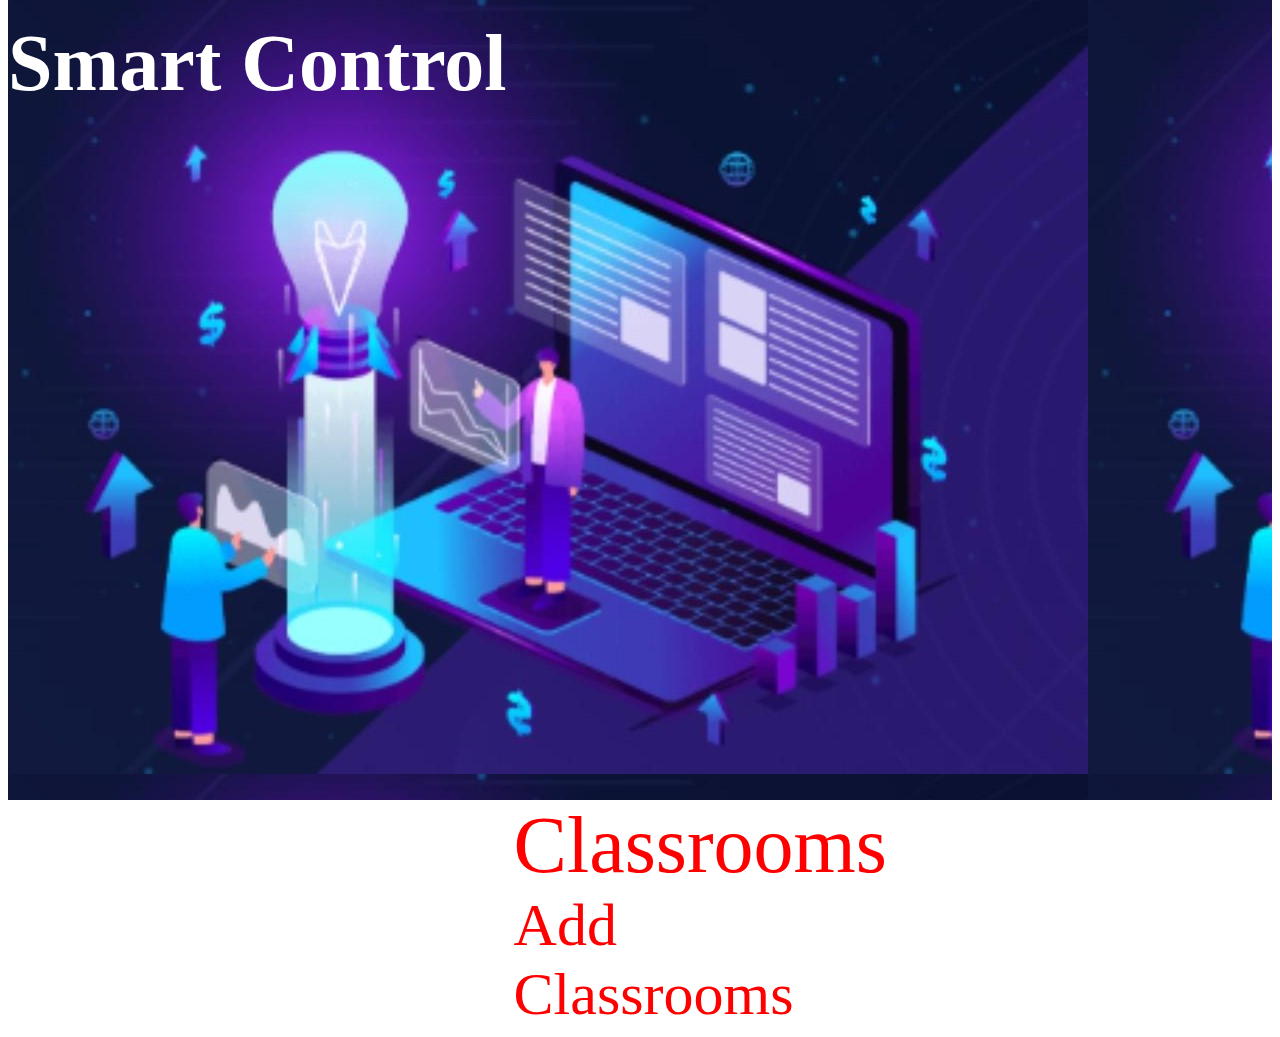
<file: index.html>
<!DOCTYPE html>
<html>

<head>
    <meta charset="utf-8">
    <title>Smart control</title>
    <link rel="stylesheet" href="main_page.css">
</head>

<body>
    <div class="background">
        <div class="heading">
            <h1>Smart Control</h1>
        </div>
        <div class="Login">
            <spam>Login | Sign Up</spam>
        </div>
        <br>
    </div>
    <div class="classroom">
        <a href="classroom_page.html">Classrooms</a>
    </div>
    <div class="Addclassroom">
        <a href="#">Add Classrooms</a>
    </div>
</body>
</html>
</file>
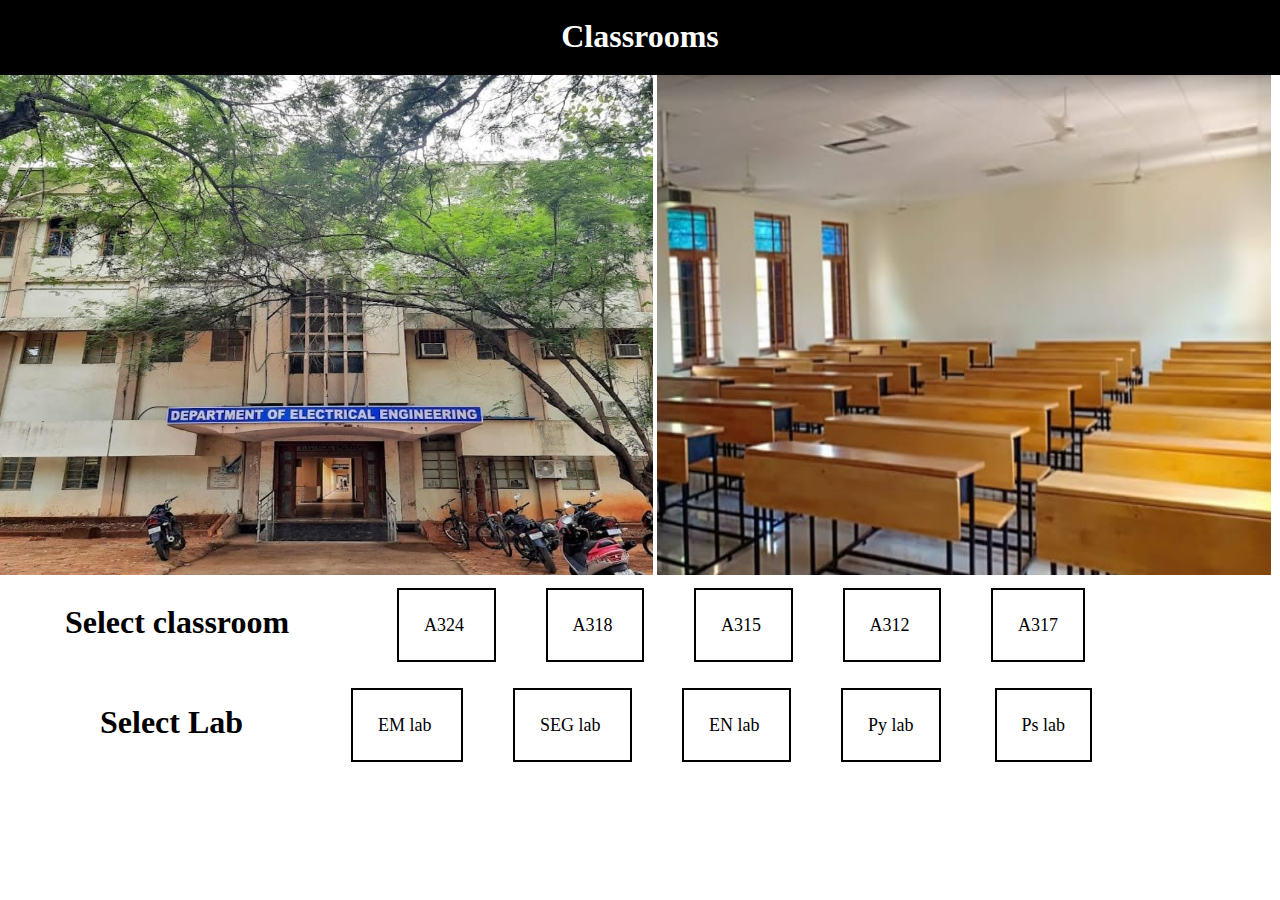
<file: classroom_page.html>
<!DOCTYPE html>
<html lang="en">
<head>
    <meta charset="UTF-8">
    <meta name="viewport" content="width=device-width, initial-scale=1.0">
    <title>Document</title>
    <link rel="stylesheet" href="classroom_page_design.css" >
</head>
<body>
    <header>
        <br>
       <h1> Classrooms </h1> 
    </header>  
    <div id="imagebox">

    <img src="Electrical dept image.jpg" height="500" width="51%">
    <img src="classroom.jpg" height="500" width="48%"> 

    </div>
    <div id="boxes"> 
        <h1 id="Select_classroom"> Select classroom </h1> 
        <a id="box1" href="thirdpage.html">A324 </a>
        <a id="box2" href="#">A318 </a>
        <a id="box3" href="#">A315 </a> 
        <a id="box4" href="#">A312 </a> 
        <a id="box5" href="#">A317 </a> 
    </div> 
    <div id="boxes_lab"> 
        <h1 id="Select_lab"> Select Lab </h1> 
        <a id="EM" href="#">EM lab </a>
        <a id="SEG" href="#">SEG lab </a>
        <a id="EN" href="#">EN lab </a>
        <a id="Py" href="#">Py lab</a>
        <a id="PS" href="#">Ps lab</a> 
    </div> 
</body>
</html>
</file>
<file: main_page.css>
*{
    border-top: 0px;
    margin-top: 0px;
    padding-top: 0px;
}
div{
    padding:0px;
    border-top: 0px;
    margin-top: 0px;
}
.background{
    background-image:url('W.jpg');
    height: 800px;
}
.heading{
    display: inline;
    margin-top: 0px;margin-left: 22%;
    color:white;
}
h1{
    font-size: 80px;
}
.center{
    color:white;
    font-size:20px;
    border-style: solid;
    border-radius: 2px;
    width:265px;
}
a{
    color:red;
    text-decoration: none;
}
.Login{
    position: relative bottom 10px;
    margin-left: 1300px;
    font-size: 20px;
}
spam{
    color:white
}
.classroom{
    font-size: 80px;
    margin-left:40%;
    margin-right:34%;
}
.classroom:hover{
    background-color: cyan;
}
.Addclassroom {
    font-size: 60px;
    margin-left: 40%;
    margin-right: 30%;
}

.Addclassroom:hover {
    background-color: cyan;
}
</file>
<file: classroom_page_design.css>
*{ 
    margin:0;
    padding:0;
}
#firstroom{ 
    background-color:red;
    display:inline-block; 
}
header{ 
    color:white;
    background-color: black;
    text-align: center;
    Height:75px;
    z-index: 2;
    
}
#imagebox{ 
    color:white;
    background-color:white; 
    height: 500px;
    display:inline-block; 
}
div{ 
   display:inline-block;

}
#boxes{ 
    text-align: center;
    display:inline-block;
    height:100px;
    width:1050px;
}
#box1{ 
    color:black;
   background-color:white;
   text-align:center;
   height:100px;
   width:200px;
   border:2px solid black; 
   margin-right: 50px;
   text-decoration:none;
   padding: 25px;
   position:relative;
   top: 23px;
   font-size:large;
   left:100px;

} 
#box1:hover { 
    background-color:red;
    color:white;
}
#box2{ 
    color:black;
    background-color:white;
    height:100px;
    text-align:center;
   width:200px;
   border:2px solid black; 
   margin-right: 50px; 
   text-decoration:none;
   padding: 25px;
   position:relative;
   font-size:large;
   top: 23px;
   left:100px;
   
 }
 #box2:hover { 
    background-color:rgb(128, 0, 255);
    color:white;
}
 #box3{ 
   color:black;
   background-color: white;
   height:100px;
   text-align:center;
   width:200px;
   border:2px solid black; 
   margin-right: 50px; 
   text-decoration:none;
   padding: 25px;
   position:relative;
   top: 23px;
   left:100px;
   font-size:large; 
 }
 #box3:hover { 
    background-color:aqua;
    color:white;
}
#box4{ 
    color:black;
    background-color: white;
    height:100px;
    text-align:center;
    width:200px;
    border:2px solid black;
    margin-right:50px; 
    text-decoration:none;
    padding: 25px;
    position:relative;
    top: 23px;
    left:100px;
    font-size:large; 
  }
  #box4:hover { 
     background-color:deeppink;
     color:white;
 }
 #box5{ 
    color:black;
    background-color: white;
    height:100px;
    text-align:center;
    width:200px;
    border:2px solid black; 
    margin-right: 50px; 
    text-decoration:none;
    padding: 25px;
    position:relative;
    top: 23px;
    left:100px;
    font-size:large; 
  }
  #box5:hover { 
     background-color: grey;
     color:white;
 }
#EM{ 
    color:black;
   background-color:white;
   text-align:center;
   height:100px;
   width:300px;
   border:2px solid black; 
   margin-right: 50px;
   text-decoration:none;
   padding: 25px;
   position:relative;
   top: 23px;
   font-size:large;
   left:100px;

} 
#EM:hover { 
    background-color: rosybrown;
    color:white;
}
#SEG{ 
    color: black;
    background-color:white;
    height:100px;
    text-align:center;
   width:200px;
   border:2px solid black; 
   margin-right: 50px; 
   text-decoration:none;
   padding: 25px;
   position:relative;
   font-size:large;
   top: 23px;
   left:100px;
   
 }
 #SEG:hover { 
    background-color: rosybrown;
    color:white;
}
#EN{ 
    color:black;
    background-color: white;
    height:100px;
    text-align:center;
    width:200px;
    border:2px solid black; 
    margin-right: 50px; 
    text-decoration:none;
    padding: 25px;
    position:relative;
    top: 23px;
    left:100px;
    font-size:large; 
  }
  #EN:hover { 
     background-color: rosybrown;
     color:white;
 } 
 #Py{ 
    color:black;
    background-color: white;
    height:100px;
    text-align:center;
    width:200px;
    border:2px solid black; 
    margin-right: 50px; 
    text-decoration:none;
    padding: 25px;
    position:relative;
    top: 23px;
    left:100px;
    font-size:large; 
  }
  #Py:hover { 
     background-color: rosybrown;
     color:white;
 } 
 #PS{ 
    color:black;
    background-color: white;
    height:100px;
    text-align:center;
    width:200px;
    border:2px solid black; 
    margin-right: 50px; 
    text-decoration:none;
    padding: 25px;
    position:relative;
    top: 23px;
    left:100px;
    font-size:large; 
  }
  #PS:hover { 
     background-color: rosybrown;
     color:white;
 } 
#Select_room{ 
    display:inline;
} 
#Select_classroom{ 
    display:inline; 
    position:relative;
    top:25px;
    padding-left:50px;
} 
#Select_lab{ 
    display:inline; 
    position:relative;
    top:25px;
    padding-left:100px;
}
</file>
